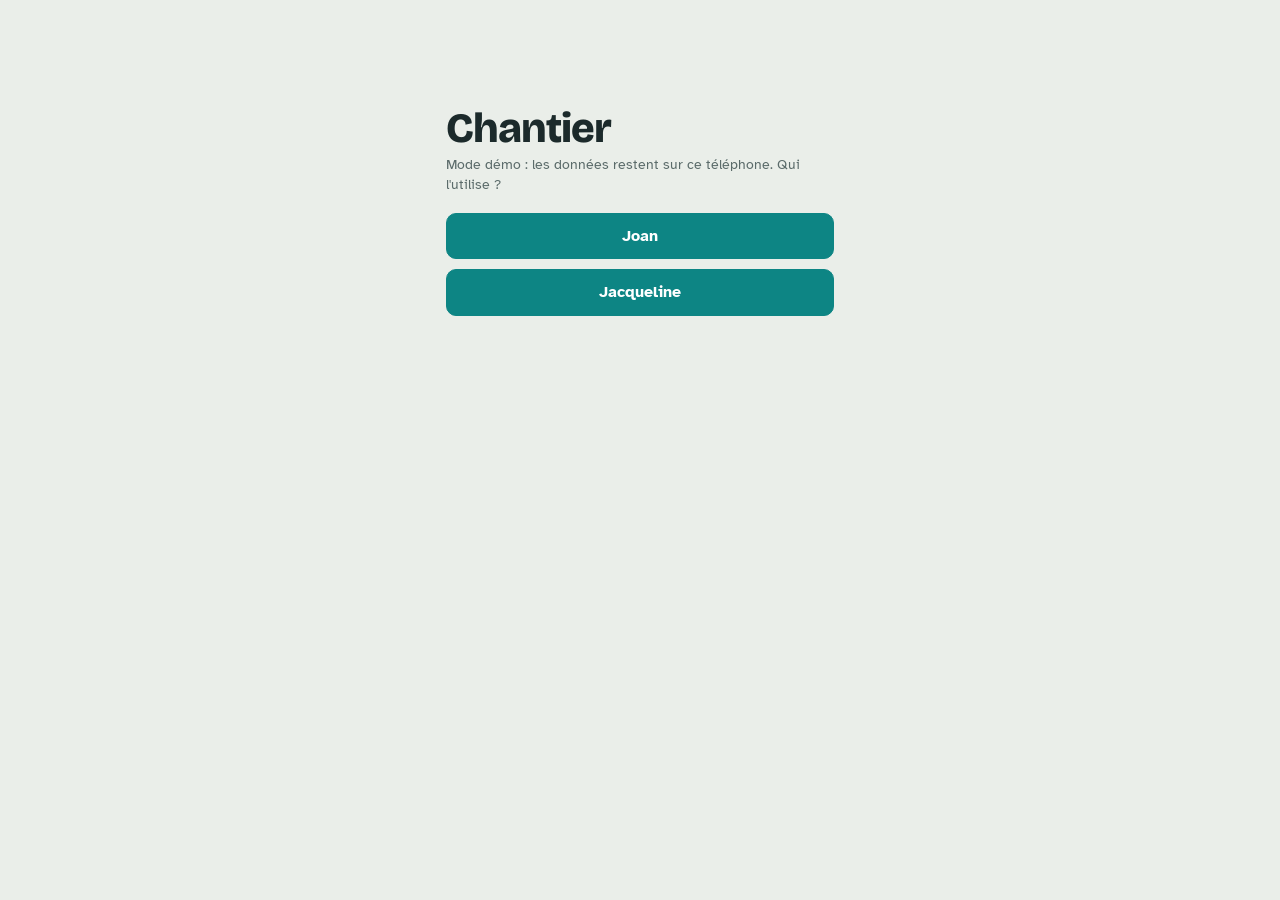
<file: web/index.html>
<!doctype html>
<html lang="fr">
<head>
<meta charset="utf-8">
<meta name="viewport" content="width=device-width, initial-scale=1, viewport-fit=cover">
<title>Chantier</title>
<meta name="theme-color" content="#eaeee9" media="(prefers-color-scheme: light)">
<meta name="theme-color" content="#111a1b" media="(prefers-color-scheme: dark)">
<meta name="apple-mobile-web-app-capable" content="yes">
<meta name="mobile-web-app-capable" content="yes">
<meta name="apple-mobile-web-app-status-bar-style" content="default">
<meta name="apple-mobile-web-app-title" content="Chantier">
<link rel="manifest" href="manifest.webmanifest">
<link rel="apple-touch-icon" href="icons/icon-180.png">
<link rel="icon" href="icons/icon-192.png">
<link rel="preconnect" href="https://fonts.googleapis.com">
<link rel="preconnect" href="https://fonts.gstatic.com" crossorigin>
<link rel="stylesheet" href="https://fonts.googleapis.com/css2?family=Bricolage+Grotesque:opsz,wght@12..96,600;12..96,800&family=Atkinson+Hyperlegible:wght@400;700&display=swap">
<link rel="stylesheet" href="css/app.css">
</head>
<body>
<div id="app"><div class="boot">Chargement du chantier…</div></div>
<div id="sheets"></div>
<div id="toasts" aria-live="polite"></div>
<script type="module" src="js/app.js"></script>
</body>
</html>
</file>
<file: web/css/app.css>
/* Layout : app téléphone, une colonne. En-tête de vue, contenu, barre d'onglets fixe en bas,
   fiches qui montent du bas. Palette : mur à la chaux + turquoise des fenêtres. */
:root {
  --bg: #eaeee9;
  --surface: #fbfcfa;
  --sunk: #dfe5e0;
  --line: #cfd7d1;
  --fg: #1c2a2b;
  --muted: #5b6b6a;
  --accent: #0d8584;
  --accent-ink: #ffffff;
  --accent-soft: #cfe9e6;
  --urgent: #c23b12;
  --high: #a86a00;
  --good: #2f7d3a;
  --shadow: 0 10px 30px rgba(20, 40, 40, .18);
  --f-display: "Bricolage Grotesque", ui-rounded, "Avenir Next", system-ui, sans-serif;
  --f-body: "Atkinson Hyperlegible", -apple-system, "Segoe UI", system-ui, sans-serif;
  --r: 12px;
  --tab-h: 64px;
  color-scheme: light;
}
@media (prefers-color-scheme: dark) {
  :root {
    --bg: #101819; --surface: #172224; --sunk: #0c1314; --line: #283739; --fg: #e2ebe9; --muted: #93a4a2;
    --accent: #3cbfbd; --accent-ink: #062120; --accent-soft: #163a39; --urgent: #ff7a4d; --high: #e3a53a; --good: #6cc47a;
    --shadow: 0 10px 30px rgba(0, 0, 0, .5);
    color-scheme: dark;
  }
}

* { box-sizing: border-box; }
html, body { margin: 0; background: var(--bg); color: var(--fg); }
body { font: 16px/1.42 var(--f-body); -webkit-tap-highlight-color: transparent; -webkit-text-size-adjust: 100%; }
button, input, select, textarea { font: inherit; color: inherit; }
button { cursor: pointer; }
:focus-visible { outline: 2px solid var(--accent); outline-offset: 2px; }
[hidden] { display: none !important; }
img { max-width: 100%; display: block; }

.boot { padding: 40vh 16px 0; text-align: center; color: var(--muted); }
.view { max-width: 640px; margin: 0 auto; padding-inline: 16px; padding-block: calc(env(safe-area-inset-top, 0px) + 18px) calc(var(--tab-h) + env(safe-area-inset-bottom, 0px) + 28px); display: grid; gap: 22px; }

/* Titres */
.v-head { display: flex; align-items: flex-end; justify-content: space-between; gap: 12px; }
h1 { font: 800 2rem/1 var(--f-display); letter-spacing: -.025em; margin: 0; text-wrap: balance; }
h2 { font: 700 1.15rem/1.2 var(--f-display); margin: 0; text-wrap: balance; }
.sub { color: var(--muted); font-size: .9rem; margin: 4px 0 0; }
.eyebrow { font-size: .72rem; font-weight: 700; letter-spacing: .08em; text-transform: uppercase; color: var(--muted); }
.hint { color: var(--muted); font-size: .9rem; margin: 0; }
section.block { display: grid; gap: 10px; }
.block-head { display: flex; align-items: baseline; justify-content: space-between; gap: 10px; }
.block-head .more { background: none; border: 0; color: var(--accent); font-weight: 700; font-size: .88rem; padding: 4px 0; }

/* Avancement */
.hero { background: var(--surface); border: 1px solid var(--line); border-radius: 16px; padding: 16px; display: grid; gap: 12px; }
.hero-top { display: flex; align-items: baseline; gap: 12px; flex-wrap: wrap; }
.big { font: 800 3rem/.9 var(--f-display); letter-spacing: -.03em; font-variant-numeric: tabular-nums; }
.big small { font-size: 1.2rem; font-weight: 600; margin-left: 2px; }
.hero-top .what { color: var(--muted); font-size: .92rem; flex: 1; min-width: 10em; }
.bar { height: 8px; border-radius: 4px; background: var(--sunk); overflow: hidden; }
.bar i { display: block; height: 100%; background: var(--accent); border-radius: 4px; transition: width .5s cubic-bezier(.2, .8, .2, 1); }
.stats { display: flex; flex-wrap: wrap; gap: 8px; }
.stat { background: var(--bg); border-radius: 999px; padding: 5px 11px; font-size: .85rem; font-variant-numeric: tabular-nums; }
.stat b { font-weight: 700; }
.stat.hot { background: var(--accent-soft); }

/* Créneau */
.slots { display: grid; grid-template-columns: repeat(auto-fit, minmax(92px, 1fr)); gap: 8px; }
.slot { border: 1.5px solid var(--accent); background: var(--surface); color: var(--fg); border-radius: 12px; padding: 12px 6px; font-weight: 700; display: grid; gap: 2px; justify-items: center; }
.slot small { font-weight: 400; color: var(--muted); font-size: .75rem; }
.slot:active { background: var(--accent); color: var(--accent-ink); }

/* Listes d'unités de travail */
ul.items { list-style: none; margin: 0; padding: 0; background: var(--surface); border: 1px solid var(--line); border-radius: var(--r); overflow: hidden; }
li.item { display: flex; align-items: flex-start; gap: 12px; padding: 12px 12px 12px 12px; border-top: 1px solid var(--line); position: relative; }
li.item:first-child { border-top: 0; }
li.item.p-urgente { box-shadow: inset 3px 0 0 var(--urgent); }
li.item.p-haute { box-shadow: inset 3px 0 0 var(--high); }
.check { flex: none; width: 30px; height: 30px; border-radius: 50%; border: 2px solid var(--line); background: var(--surface); display: grid; place-items: center; padding: 0; margin-top: -2px; transition: transform .15s; }
.check svg { width: 16px; height: 16px; stroke: var(--accent-ink); opacity: 0; }
.check:active { transform: scale(.88); }
li.item.done .check { background: var(--accent); border-color: var(--accent); }
li.item.done .check svg { opacity: 1; }
li.item.blocked .check { border-style: dashed; }
li.item.pop .check { animation: pop .45s ease-out; }
@keyframes pop { 0% { transform: scale(.6); } 60% { transform: scale(1.25); } 100% { transform: scale(1); } }
.item-body { flex: 1; min-width: 0; background: none; border: 0; padding: 0; text-align: left; display: grid; gap: 4px; }
.item-title { overflow-wrap: anywhere; }
li.item.done .item-title { color: var(--muted); text-decoration: line-through; text-decoration-thickness: 1px; }
.meta { display: flex; flex-wrap: wrap; align-items: center; gap: 4px 10px; font-size: .8rem; color: var(--muted); }
.tag { border: 1px solid currentColor; border-radius: 4px; padding: 0 5px; font-size: .66rem; font-weight: 700; letter-spacing: .05em; text-transform: uppercase; line-height: 1.55; }
.tag.k-decision { color: var(--accent); }
.tag.k-test { color: var(--high); }
.tag.blk { color: var(--high); border-style: dashed; }
.who { display: inline-grid; place-items: center; height: 20px; min-width: 24px; padding: 0 6px; border-radius: 10px; background: var(--accent-soft); color: var(--fg); font-weight: 700; font-size: .7rem; }
.frac { font-variant-numeric: tabular-nums; }
.empty { background: var(--surface); border: 1px dashed var(--line); border-radius: var(--r); padding: 18px; color: var(--muted); text-align: center; }

/* Pièces */
.seg { display: flex; background: var(--sunk); border-radius: 10px; padding: 3px; }
.seg button { flex: 1; border: 0; background: none; border-radius: 8px; padding: 8px 4px; font-weight: 700; font-size: .88rem; color: var(--muted); }
.seg button[aria-pressed="true"] { background: var(--surface); color: var(--fg); box-shadow: 0 1px 3px rgba(0, 0, 0, .12); }
.rooms { display: grid; grid-template-columns: repeat(2, minmax(0, 1fr)); gap: 10px; }
.room { position: relative; border: 1px solid var(--line); background: var(--surface); border-radius: 14px; padding: 12px; text-align: left; display: grid; gap: 8px; min-height: 112px; align-content: space-between; overflow: hidden; }
.room.has-photo { color: #fff; border-color: transparent; background-size: cover; background-position: center; }
.room.has-photo::before { content: ""; position: absolute; inset: 0; background: linear-gradient(180deg, rgba(0, 0, 0, .05), rgba(0, 0, 0, .65)); }
.room > * { position: relative; }
.room-name { font: 700 1.02rem/1.15 var(--f-display); }
.room-meta { display: flex; justify-content: space-between; align-items: baseline; font-size: .8rem; font-variant-numeric: tabular-nums; opacity: .85; }
.room .bar { height: 5px; }
.room.complete { border-color: var(--accent); box-shadow: inset 0 0 0 1px var(--accent); }
.search { width: 100%; border: 1px solid var(--line); background: var(--surface); border-radius: 10px; padding: 11px 12px; font-size: 16px; }
.group-title { display: flex; align-items: baseline; justify-content: space-between; gap: 8px; padding: 2px 2px 0; }
.group-title span { font-size: .8rem; color: var(--muted); font-variant-numeric: tabular-nums; }

/* Chantiers */
.projs { display: grid; gap: 10px; }
.proj { background: var(--surface); border: 1px solid var(--line); border-radius: 14px; overflow: hidden; }
.proj.p-urgente { box-shadow: inset 3px 0 0 var(--urgent); }
.proj.p-haute { box-shadow: inset 3px 0 0 var(--high); }
.proj.complete { opacity: .75; }
.proj-main { width: 100%; background: none; border: 0; text-align: left; padding: 12px 14px; display: grid; gap: 10px; }
.proj-top { display: flex; gap: 8px; align-items: baseline; justify-content: space-between; }
.proj-title { font: 700 1.05rem/1.2 var(--f-display); min-width: 0; }
.tag.prio-urgente { color: var(--urgent); }
.tag.prio-haute { color: var(--high); }
.proj ul.items { border: 0; border-top: 1px solid var(--line); border-radius: 0; }
.track { list-style: none; margin: 0; padding: 0; display: grid; grid-template-columns: repeat(var(--n), minmax(0, 1fr)); }
.track li { position: relative; display: grid; justify-items: center; gap: 4px; min-width: 0; }
.track li::before { content: ""; position: absolute; top: 8px; right: 50%; width: 100%; height: 2px; background: var(--line); z-index: 0; }
.track li:first-child::before { display: none; }
.track li.done::before { background: var(--accent); }
.track i { position: relative; z-index: 1; width: 18px; height: 18px; border-radius: 50%; background: var(--surface); border: 2px solid var(--line); display: grid; place-items: center; }
.track li.done i { background: var(--accent); border-color: var(--accent); }
.track li.done i svg { width: 11px; height: 11px; stroke: var(--accent-ink); }
.track li.current i { border-color: var(--accent); box-shadow: 0 0 0 4px var(--accent-soft); }
.track li.void i { border-style: dashed; }
.track em { font-style: normal; font-size: .66rem; color: var(--muted); max-width: 100%; overflow: hidden; text-overflow: ellipsis; white-space: nowrap; padding-inline: 2px; }
.track li.current em { color: var(--fg); font-weight: 700; }
.timeline { display: grid; }
.stage { display: grid; grid-template-columns: 32px minmax(0, 1fr); gap: 10px; }
.stage-rail { display: grid; justify-items: center; grid-template-rows: auto 1fr; }
.stage-rail::after { content: ""; width: 2px; background: var(--line); margin-top: 4px; }
.stage:last-child .stage-rail::after { display: none; }
.stage.done .stage-rail::after { background: var(--accent); }
.stage-dot { width: 30px; height: 30px; border-radius: 50%; display: grid; place-items: center; background: var(--surface); border: 2px solid var(--line); font-weight: 700; font-size: .85rem; color: var(--muted); }
.stage-dot.small { width: 24px; height: 24px; font-size: .75rem; flex: none; }
.stage-dot svg { width: 15px; height: 15px; stroke: var(--accent-ink); }
.stage.done .stage-dot { background: var(--accent); border-color: var(--accent); }
.stage.current .stage-dot { border-color: var(--accent); color: var(--accent); box-shadow: 0 0 0 4px var(--accent-soft); }
.stage-body { display: grid; gap: 8px; padding-bottom: 18px; min-width: 0; }
.stage-head { display: flex; gap: 8px; align-items: flex-start; }
.stage-head h3 { font: 700 1.05rem/1.2 var(--f-display); margin: 4px 0 2px; }
.stage.todo .stage-head h3 { color: var(--muted); }
h3 { font: 700 1.05rem/1.2 var(--f-display); margin: 0; }
.shop-mini { background: var(--bg); }

/* Fil d'activité */
.feed { list-style: none; margin: 0; padding: 0; display: grid; gap: 8px; }
.feed li { display: flex; gap: 10px; align-items: baseline; font-size: .92rem; }
.feed .when { margin-left: auto; color: var(--muted); font-size: .78rem; white-space: nowrap; }
.feed .txt { min-width: 0; overflow-wrap: anywhere; }

/* Sessions */
.session { background: var(--surface); border: 1px solid var(--line); border-radius: 14px; overflow: hidden; }
.session.live { border-color: var(--accent); box-shadow: 0 0 0 1px var(--accent); }
.session-head { padding: 12px 14px; display: flex; gap: 10px; align-items: center; justify-content: space-between; }
.session-head .day { font: 700 1.05rem var(--f-display); }
.session ul.items { border: 0; border-top: 1px solid var(--line); border-radius: 0; }
.session-actions { display: flex; gap: 8px; padding: 10px 14px; border-top: 1px solid var(--line); flex-wrap: wrap; }

/* Courses */
.add-row { display: flex; gap: 8px; }
.add-row.shop { display: grid; grid-template-columns: minmax(0, 1fr) minmax(0, 32%) auto; }
.add-row input { flex: 1; min-width: 0; border: 1px solid var(--line); background: var(--surface); border-radius: 10px; padding: 11px 12px; font-size: 16px; }

/* Boutons */
.btn { border: 1px solid var(--line); background: var(--surface); border-radius: 10px; padding: 11px 16px; font-weight: 700; color: var(--fg); }
.btn.primary { background: var(--accent); border-color: var(--accent); color: var(--accent-ink); }
.btn.ghost { background: none; }
.btn.danger { color: var(--urgent); border-color: var(--urgent); background: none; }
.btn.small { padding: 7px 11px; font-size: .86rem; }
.btn.wide { width: 100%; }
.btn:disabled { opacity: .5; }

/* Barre d'onglets */
nav.tabs { position: fixed; left: 0; right: 0; bottom: 0; z-index: 20; background: color-mix(in srgb, var(--surface) 92%, transparent); backdrop-filter: blur(12px); -webkit-backdrop-filter: blur(12px); border-top: 1px solid var(--line); padding-bottom: env(safe-area-inset-bottom, 0px); }
nav.tabs .in { max-width: 640px; margin: 0 auto; height: var(--tab-h); display: grid; grid-template-columns: repeat(5, 1fr); align-items: center; }
nav.tabs button { background: none; border: 0; display: grid; justify-items: center; gap: 3px; font-size: .68rem; font-weight: 700; color: var(--muted); padding: 6px 0; }
nav.tabs button svg { width: 24px; height: 24px; stroke: currentColor; fill: none; stroke-width: 1.8; stroke-linecap: round; stroke-linejoin: round; }
nav.tabs button[aria-current="page"] { color: var(--accent); }
nav.tabs .mic { justify-self: center; width: 56px; height: 56px; border-radius: 50%; background: var(--accent); color: var(--accent-ink); margin-top: -22px; box-shadow: var(--shadow); place-content: center; }
nav.tabs .mic svg { width: 26px; height: 26px; }
nav.tabs .badge { position: absolute; transform: translate(12px, -4px); background: var(--urgent); color: #fff; border-radius: 8px; font-size: .62rem; padding: 0 5px; line-height: 16px; }
nav.tabs button { position: relative; }

/* Fiches */
.scrim { position: fixed; inset: 0; z-index: 40; background: rgba(8, 18, 18, .45); display: flex; align-items: flex-end; justify-content: center; animation: fade .18s ease-out; }
.sheet { background: var(--bg); width: 100%; max-width: 640px; max-height: 94%; overflow-y: auto; overscroll-behavior: contain; border-radius: 18px 18px 0 0; padding: 8px 16px calc(20px + env(safe-area-inset-bottom, 0px)); display: grid; gap: 16px; animation: up .22s cubic-bezier(.2, .8, .2, 1); }
.sheet .grab { width: 40px; height: 5px; border-radius: 3px; background: var(--line); justify-self: center; }
.sheet-head { display: flex; gap: 12px; align-items: flex-start; justify-content: space-between; }
.sheet-head h2 { font-size: 1.35rem; }
.x { flex: none; width: 34px; height: 34px; border-radius: 50%; border: 0; background: var(--sunk); font-size: 1.1rem; line-height: 1; color: var(--muted); }
@keyframes up { from { transform: translateY(40px); opacity: .4; } }
@keyframes fade { from { opacity: 0; } }
.card { background: var(--surface); border: 1px solid var(--line); border-radius: var(--r); padding: 14px; display: grid; gap: 12px; }
.field { display: grid; gap: 5px; min-width: 0; }
.field > span, .label { font-size: .72rem; font-weight: 700; letter-spacing: .07em; text-transform: uppercase; color: var(--muted); }
.field input, .field select, .field textarea, textarea.big-input { width: 100%; border: 1px solid var(--line); background: var(--surface); border-radius: 10px; padding: 10px 11px; font-size: 16px; }
.field textarea { min-height: 70px; resize: vertical; }
textarea.big-input { min-height: 170px; line-height: 1.5; resize: vertical; }
.title-input { width: 100%; border: 0; background: none; font: 700 1.35rem/1.25 var(--f-display); padding: 0; resize: none; overflow: hidden; }
.grid2 { display: grid; grid-template-columns: repeat(2, minmax(0, 1fr)); gap: 10px; }
.chips { display: flex; flex-wrap: wrap; gap: 6px; }
.chip { border: 1px solid var(--line); background: var(--surface); border-radius: 999px; padding: 6px 12px; font-size: .86rem; }
.chip[aria-pressed="true"] { background: var(--accent); border-color: var(--accent); color: var(--accent-ink); font-weight: 700; }
.opt { display: flex; gap: 10px; align-items: flex-start; padding: 10px 0; border-top: 1px solid var(--line); }
.opt:first-of-type { border-top: 0; }
.opt .grow { flex: 1; min-width: 0; display: grid; gap: 3px; }
.opt.chosen .grow strong { color: var(--accent); }
.entry { border-top: 1px solid var(--line); padding-top: 10px; display: grid; gap: 6px; }
.entry:first-of-type { border-top: 0; padding-top: 0; }
.entry .by { font-size: .78rem; color: var(--muted); }
.photos { display: grid; grid-template-columns: repeat(auto-fill, minmax(84px, 1fr)); gap: 6px; }
.photos img, .photos .ph { width: 100%; aspect-ratio: 1; object-fit: cover; border-radius: 8px; background: var(--sunk); }
.stars { letter-spacing: 2px; color: var(--high); }
.proposal { display: flex; gap: 10px; align-items: flex-start; padding: 10px 0; border-top: 1px solid var(--line); }
.proposal:first-of-type { border-top: 0; }
.proposal input[type="checkbox"] { width: 22px; height: 22px; margin-top: 2px; accent-color: var(--accent); flex: none; }
.proposal .grow { flex: 1; min-width: 0; display: grid; gap: 6px; }
.proposal .grow input[type="text"] { border: 1px solid var(--line); background: var(--surface); border-radius: 8px; padding: 7px 9px; font-size: 16px; width: 100%; }
.spinner { width: 22px; height: 22px; border: 3px solid var(--accent-soft); border-top-color: var(--accent); border-radius: 50%; animation: spin .8s linear infinite; }
@keyframes spin { to { transform: rotate(360deg); } }
.row { display: flex; gap: 10px; align-items: center; flex-wrap: wrap; }
.row.end { justify-content: flex-end; }
.photo-view { position: fixed; inset: 0; z-index: 60; background: rgba(0, 0, 0, .9); display: grid; place-items: center; padding: 16px; }
.photo-view img { max-height: 100%; border-radius: 8px; }

/* Toasts et fête */
#toasts { position: fixed; left: 0; right: 0; bottom: calc(var(--tab-h) + env(safe-area-inset-bottom, 0px) + 14px); z-index: 70; display: grid; justify-items: center; gap: 8px; pointer-events: none; padding-inline: 16px; }
.toast { background: var(--fg); color: var(--bg); padding: 10px 14px; border-radius: 10px; font-size: .92rem; max-width: 100%; box-shadow: var(--shadow); animation: up .2s ease-out; }
.celebrate { position: fixed; inset: 0; z-index: 80; display: grid; place-items: center; padding: 24px; background: rgba(8, 30, 30, .55); animation: fade .2s; }
.celebrate canvas { position: absolute; inset: 0; width: 100%; height: 100%; pointer-events: none; }
.celebrate .box { position: relative; background: var(--surface); border-radius: 20px; padding: 26px 22px; text-align: center; display: grid; gap: 10px; max-width: 340px; box-shadow: var(--shadow); }
.celebrate.light { background: none; pointer-events: none; place-items: start center; padding-top: calc(env(safe-area-inset-top, 0px) + 16px); animation: fade .2s, fade .4s 2.4s reverse forwards; }
.celebrate.light .box { padding: 14px 18px; gap: 4px; border: 1px solid var(--accent); }
.celebrate.light .box strong { font-size: 1.15rem; }
.celebrate .box strong { font: 800 1.7rem/1.1 var(--f-display); color: var(--accent); }

/* Connexion */
.login { max-width: 420px; margin: 0 auto; padding: calc(env(safe-area-inset-top, 0px) + 12vh) 16px 40px; display: grid; gap: 18px; }
.login h1 { font-size: 2.6rem; }
.whoami { display: grid; gap: 10px; }

@media (prefers-reduced-motion: reduce) { *, *::before, *::after { animation: none !important; transition: none !important; } }
@media (min-width: 560px) { .rooms { grid-template-columns: repeat(3, minmax(0, 1fr)); } }
</file>
